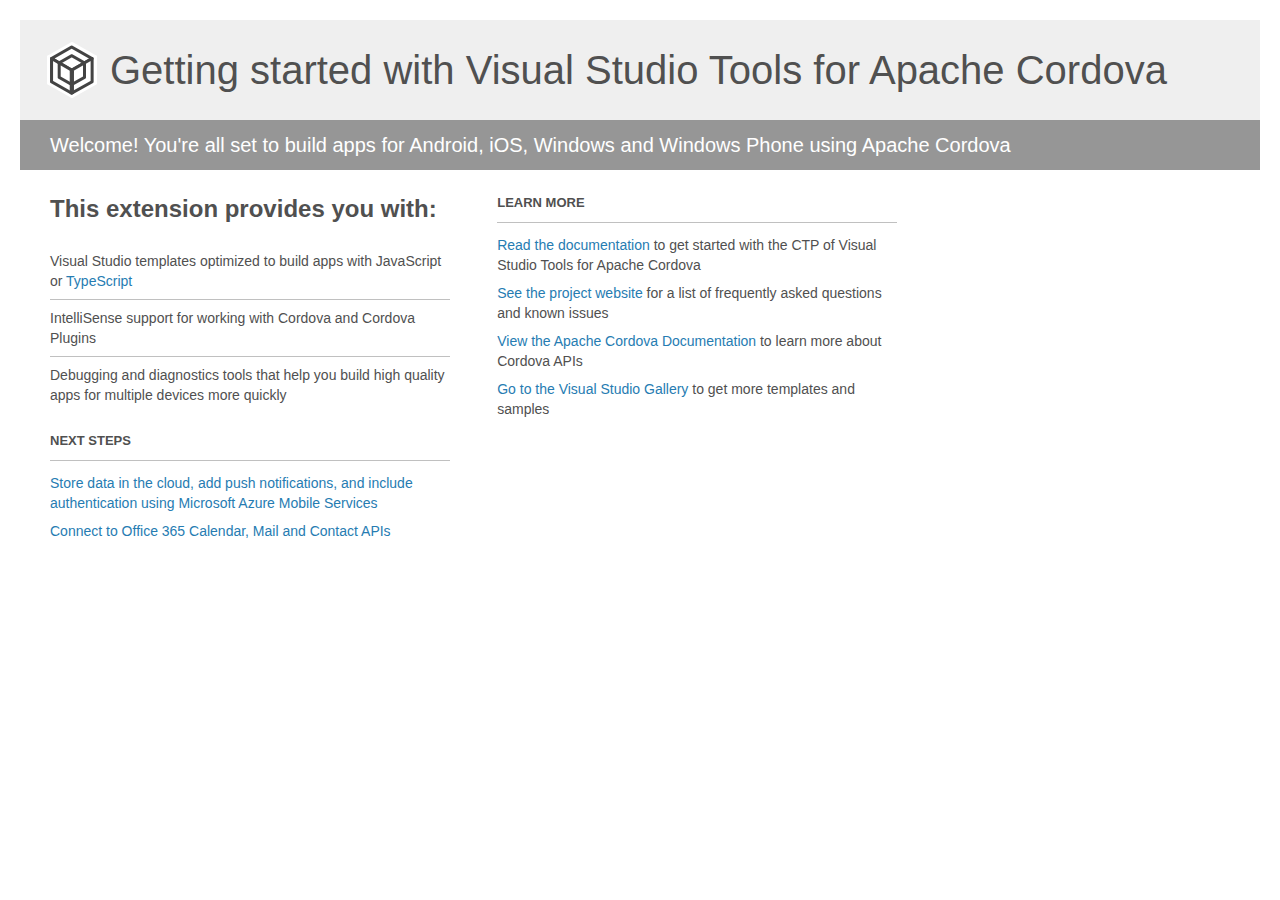
<file: ScoreTracker/Project_Readme.html>
﻿<!-- For the latest documentation, please visit http://go.microsoft.com/fwlink/?LinkID=397704 -->
<!DOCTYPE html>
<html lang="en">
<head>
    <meta charset="utf-8" />
    <title>Getting started with Visual Studio Tools for Apache Cordova</title>
    <style>
        body {
            background: #fff;
            color: #505050;
            font: 14px 'Segoe UI', tahoma, arial, helvetica, sans-serif;
            margin: 20px;
            padding: 0;
        }

        #footer {
            clear: both;
            font-size: 0.80em;
            padding-top: 100px;
        }

        #header {
            background: #efefef;
            padding: 0;
        }

            #header p {
                margin-top: 0px;
                font-size: 20px;
                color: #fff;
                background: #969696;
                padding: 0 30px;
                line-height: 50px;
            }

        h1 {
            background-image: url('[data-uri]');
            background-repeat: no-repeat;
            background-position-y: 50%;
            font-size: 40px;
            font-weight: normal;
            margin: 0px 20px;
            padding: 0 70px;
            line-height: 100px;
        }

        #main {
            padding: 5px 30px;
        }

        .section {
            width: 400px;
            float: left;
            margin: 0 4% 10px 0;
        }

            .section h2 {
                font-size: 13px;
                text-transform: uppercase;
                margin: 0;
                border-bottom: 1px solid silver;
                padding-bottom: 12px;
                margin-bottom: 8px;
            }

            .section.first {
                margin-left: 0;
            }

                .section.first h2 {
                    font-size: 24px;
                    text-transform: none;
                    border: none;
                }

                .section.first li {
                    border-top: 1px solid silver;
                    padding: 8px 0;
                }

                    .section.first li.first {
                        border-top: 0px;
                    }

            .section.last {
                margin-right: 0;
            }

        ul {
            list-style: none;
            padding: 0;
            margin: 0;
            line-height: 20px;
        }

        li {
            padding: 4px 0;
        }

        a {
            color: #267cb2;
            text-decoration: none;
        }

            a:hover {
                text-decoration: underline;
            }
    </style>
</head>
<body>
    <div id="header">
        <h1>Getting started with Visual Studio Tools for Apache Cordova</h1>
        <p>Welcome! You're all set to build apps for Android, iOS, Windows and Windows Phone using Apache Cordova</p>
    </div>

    <div id="main">
        <div class="section first">
            <h2>This extension provides you with:</h2>
            <ul>
                <li class="first">Visual Studio templates optimized to build apps with JavaScript or <a href="http://go.microsoft.com/fwlink/?LinkID=511860">TypeScript</a></li>
                <li>IntelliSense support for working with Cordova and Cordova Plugins</li>
                <li>Debugging and diagnostics tools that help you build high quality apps for multiple devices more quickly</li>
            </ul>
        </div>

        <div class="section">
            <h2>Learn More</h2>
            <ul>
                <li><a href="http://go.microsoft.com/fwlink/?LinkID=397716">Read the documentation</a> to get started with the CTP of Visual Studio Tools for Apache Cordova</li>
                <li><a href="http://go.microsoft.com/fwlink/?LinkID=398476">See the project website</a> for a list of frequently asked questions and known issues</li>
                <li><a href="http://go.microsoft.com/fwlink/?LinkID=511861">View the Apache Cordova Documentation</a> to learn more about Cordova APIs</li>
                <li><a href="http://go.microsoft.com/fwlink/?LinkID=398034">Go to the Visual Studio Gallery</a> to get more templates and samples</li>
            </ul>
        </div>

        <div class="section">
            <h2>Next Steps</h2>
            <ul>
                <li><a href="http://go.microsoft.com/fwlink/?LinkID=511863">Store data in the cloud, add push notifications, and include authentication using Microsoft Azure Mobile Services</a></li>
                <li><a href="http://go.microsoft.com/fwlink/?LinkID=511864">Connect to Office 365 Calendar, Mail and Contact APIs</a></li>
            </ul>
        </div>
    </div>
</body>
</html>
</file>
